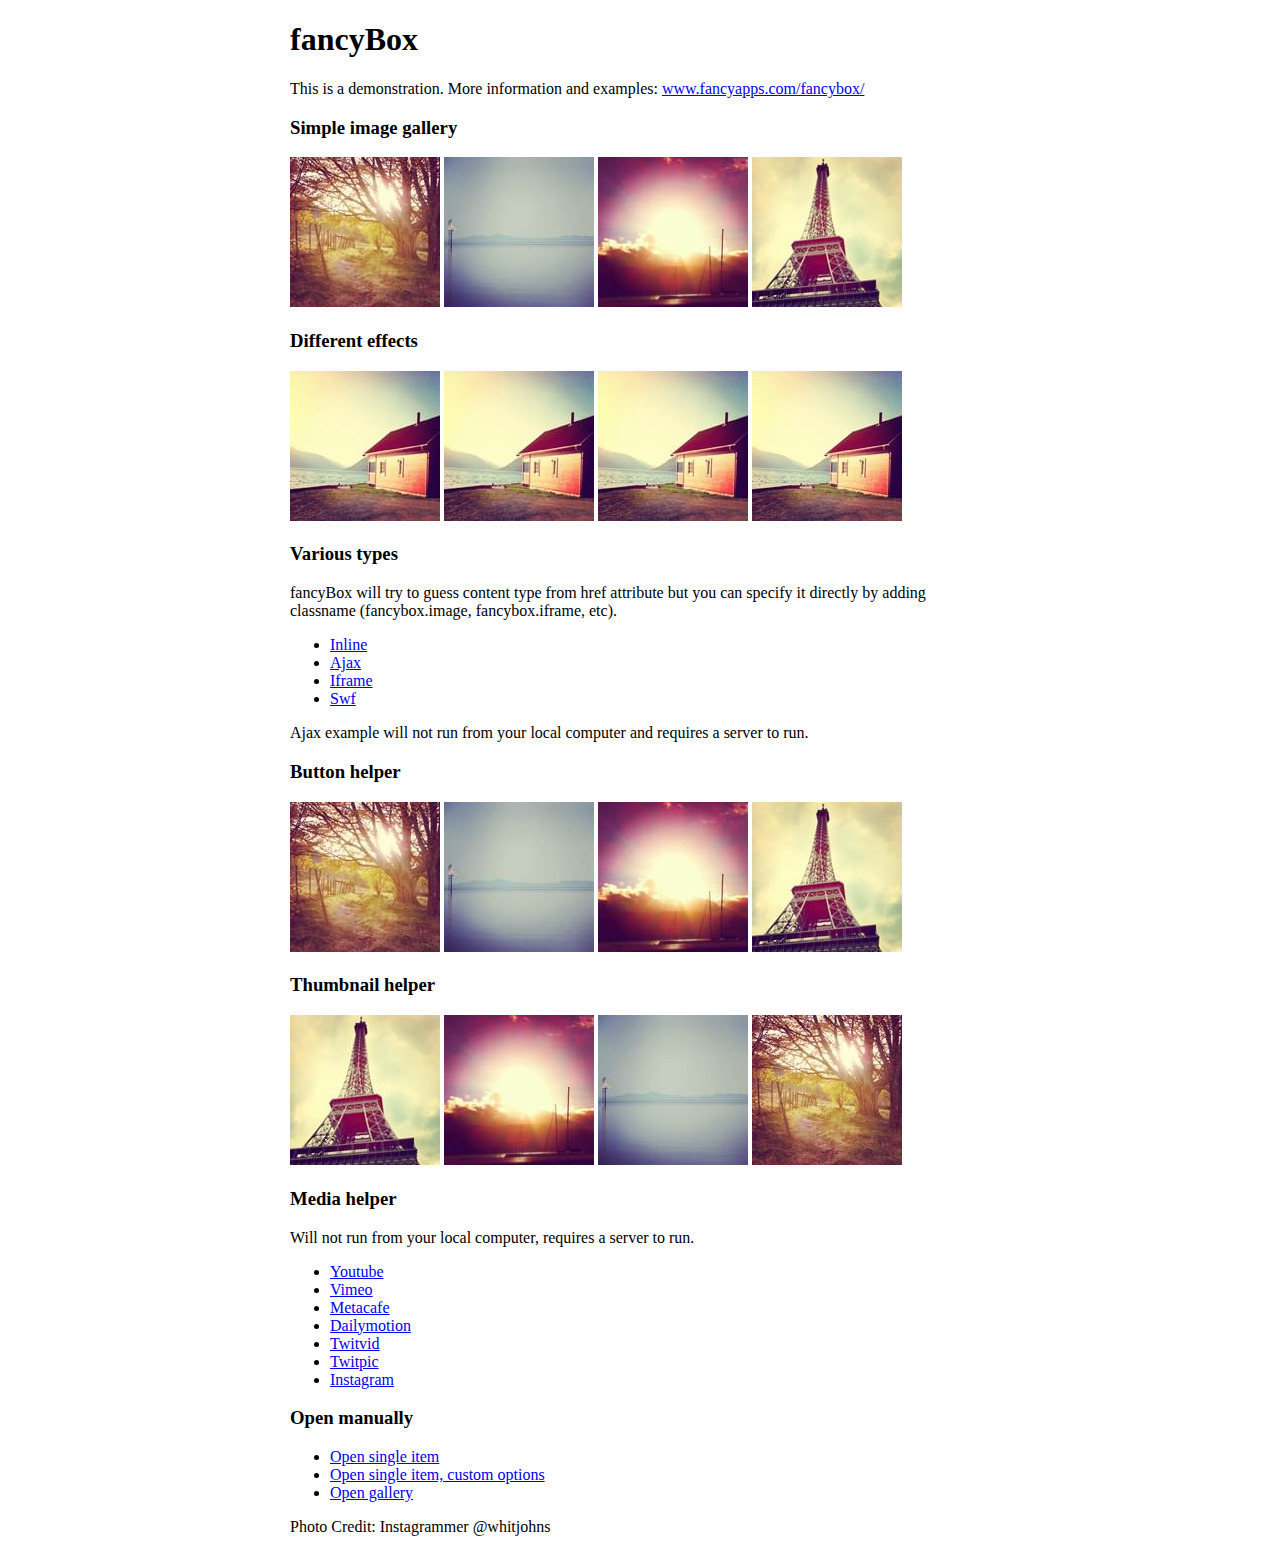
<file: _fancybox/demo/index.html>
<!DOCTYPE html>
<html>
<head>
	<title>fancyBox - Fancy jQuery Lightbox Alternative | Demonstration</title>
	<meta http-equiv="Content-Type" content="text/html; charset=UTF-8" />

	<!-- Add jQuery library -->
	<script type="text/javascript" src="../lib/jquery-1.10.1.min.js"></script>

	<!-- Add mousewheel plugin (this is optional) -->
	<script type="text/javascript" src="../lib/jquery.mousewheel-3.0.6.pack.js"></script>

	<!-- Add fancyBox main JS and CSS files -->
	<script type="text/javascript" src="../source/jquery.fancybox.js?v=2.1.5"></script>
	<link rel="stylesheet" type="text/css" href="../source/jquery.fancybox.css?v=2.1.5" media="screen" />

	<!-- Add Button helper (this is optional) -->
	<link rel="stylesheet" type="text/css" href="../source/helpers/jquery.fancybox-buttons.css?v=1.0.5" />
	<script type="text/javascript" src="../source/helpers/jquery.fancybox-buttons.js?v=1.0.5"></script>

	<!-- Add Thumbnail helper (this is optional) -->
	<link rel="stylesheet" type="text/css" href="../source/helpers/jquery.fancybox-thumbs.css?v=1.0.7" />
	<script type="text/javascript" src="../source/helpers/jquery.fancybox-thumbs.js?v=1.0.7"></script>

	<!-- Add Media helper (this is optional) -->
	<script type="text/javascript" src="../source/helpers/jquery.fancybox-media.js?v=1.0.6"></script>

	<script type="text/javascript">
		$(document).ready(function() {
			/*
			 *  Simple image gallery. Uses default settings
			 */

			$('.fancybox').fancybox();

			/*
			 *  Different effects
			 */

			// Change title type, overlay closing speed
			$(".fancybox-effects-a").fancybox({
				helpers: {
					title : {
						type : 'outside'
					},
					overlay : {
						speedOut : 0
					}
				}
			});

			// Disable opening and closing animations, change title type
			$(".fancybox-effects-b").fancybox({
				openEffect  : 'none',
				closeEffect	: 'none',

				helpers : {
					title : {
						type : 'over'
					}
				}
			});

			// Set custom style, close if clicked, change title type and overlay color
			$(".fancybox-effects-c").fancybox({
				wrapCSS    : 'fancybox-custom',
				closeClick : true,

				openEffect : 'none',

				helpers : {
					title : {
						type : 'inside'
					},
					overlay : {
						css : {
							'background' : 'rgba(238,238,238,0.85)'
						}
					}
				}
			});

			// Remove padding, set opening and closing animations, close if clicked and disable overlay
			$(".fancybox-effects-d").fancybox({
				padding: 0,

				openEffect : 'elastic',
				openSpeed  : 150,

				closeEffect : 'elastic',
				closeSpeed  : 150,

				closeClick : true,

				helpers : {
					overlay : null
				}
			});

			/*
			 *  Button helper. Disable animations, hide close button, change title type and content
			 */

			$('.fancybox-buttons').fancybox({
				openEffect  : 'none',
				closeEffect : 'none',

				prevEffect : 'none',
				nextEffect : 'none',

				closeBtn  : false,

				helpers : {
					title : {
						type : 'inside'
					},
					buttons	: {}
				},

				afterLoad : function() {
					this.title = 'Image ' + (this.index + 1) + ' of ' + this.group.length + (this.title ? ' - ' + this.title : '');
				}
			});


			/*
			 *  Thumbnail helper. Disable animations, hide close button, arrows and slide to next gallery item if clicked
			 */

			$('.fancybox-thumbs').fancybox({
				prevEffect : 'none',
				nextEffect : 'none',

				closeBtn  : false,
				arrows    : false,
				nextClick : true,

				helpers : {
					thumbs : {
						width  : 50,
						height : 50
					}
				}
			});

			/*
			 *  Media helper. Group items, disable animations, hide arrows, enable media and button helpers.
			*/
			$('.fancybox-media')
				.attr('rel', 'media-gallery')
				.fancybox({
					openEffect : 'none',
					closeEffect : 'none',
					prevEffect : 'none',
					nextEffect : 'none',

					arrows : false,
					helpers : {
						media : {},
						buttons : {}
					}
				});

			/*
			 *  Open manually
			 */

			$("#fancybox-manual-a").click(function() {
				$.fancybox.open('1_b.jpg');
			});

			$("#fancybox-manual-b").click(function() {
				$.fancybox.open({
					href : 'iframe.html',
					type : 'iframe',
					padding : 5
				});
			});

			$("#fancybox-manual-c").click(function() {
				$.fancybox.open([
					{
						href : '1_b.jpg',
						title : 'My title'
					}, {
						href : '2_b.jpg',
						title : '2nd title'
					}, {
						href : '3_b.jpg'
					}
				], {
					helpers : {
						thumbs : {
							width: 75,
							height: 50
						}
					}
				});
			});


		});
	</script>
	<style type="text/css">
		.fancybox-custom .fancybox-skin {
			box-shadow: 0 0 50px #222;
		}

		body {
			max-width: 700px;
			margin: 0 auto;
		}
	</style>
</head>
<body>
	<h1>fancyBox</h1>

	<p>This is a demonstration. More information and examples: <a href="http://fancyapps.com/fancybox/">www.fancyapps.com/fancybox/</a></p>

	<h3>Simple image gallery</h3>
	<p>
		<a class="fancybox" href="1_b.jpg" data-fancybox-group="gallery" title="Lorem ipsum dolor sit amet"><img src="1_s.jpg" alt="" /></a>

		<a class="fancybox" href="2_b.jpg" data-fancybox-group="gallery" title="Etiam quis mi eu elit temp"><img src="2_s.jpg" alt="" /></a>

		<a class="fancybox" href="3_b.jpg" data-fancybox-group="gallery" title="Cras neque mi, semper leon"><img src="3_s.jpg" alt="" /></a>

		<a class="fancybox" href="4_b.jpg" data-fancybox-group="gallery" title="Sed vel sapien vel sem uno"><img src="4_s.jpg" alt="" /></a>
	</p>

	<h3>Different effects</h3>
	<p>
		<a class="fancybox-effects-a" href="5_b.jpg" title="Lorem ipsum dolor sit amet, consectetur adipiscing elit"><img src="5_s.jpg" alt="" /></a>

		<a class="fancybox-effects-b" href="5_b.jpg" title="Lorem ipsum dolor sit amet, consectetur adipiscing elit"><img src="5_s.jpg" alt="" /></a>

		<a class="fancybox-effects-c" href="5_b.jpg" title="Lorem ipsum dolor sit amet, consectetur adipiscing elit"><img src="5_s.jpg" alt="" /></a>

		<a class="fancybox-effects-d" href="5_b.jpg" title="Lorem ipsum dolor sit amet, consectetur adipiscing elit"><img src="5_s.jpg" alt="" /></a>
	</p>

	<h3>Various types</h3>
	<p>
		fancyBox will try to guess content type from href attribute but you can specify it directly by adding classname (fancybox.image, fancybox.iframe, etc).
	</p>
	<ul>
		<li><a class="fancybox" href="#inline1" title="Lorem ipsum dolor sit amet">Inline</a></li>
		<li><a class="fancybox fancybox.ajax" href="ajax.txt">Ajax</a></li>
		<li><a class="fancybox fancybox.iframe" href="iframe.html">Iframe</a></li>
		<li><a class="fancybox" href="http://www.adobe.com/jp/events/cs3_web_edition_tour/swfs/perform.swf">Swf</a></li>
	</ul>

	<div id="inline1" style="width:400px;display: none;">
		<h3>Etiam quis mi eu elit</h3>
		<p>
			Lorem ipsum dolor sit amet, consectetur adipiscing elit. Etiam quis mi eu elit tempor facilisis id et neque. Nulla sit amet sem sapien. Vestibulum imperdiet porta ante ac ornare. Nulla et lorem eu nibh adipiscing ultricies nec at lacus. Cras laoreet ultricies sem, at blandit mi eleifend aliquam. Nunc enim ipsum, vehicula non pretium varius, cursus ac tortor. Vivamus fringilla congue laoreet. Quisque ultrices sodales orci, quis rhoncus justo auctor in. Phasellus dui eros, bibendum eu feugiat ornare, faucibus eu mi. Nunc aliquet tempus sem, id aliquam diam varius ac. Maecenas nisl nunc, molestie vitae eleifend vel, iaculis sed magna. Aenean tempus lacus vitae orci posuere porttitor eget non felis. Donec lectus elit, aliquam nec eleifend sit amet, vestibulum sed nunc.
		</p>
	</div>

	<p>
		Ajax example will not run from your local computer and requires a server to run.
	</p>

	<h3>Button helper</h3>
	<p>
		<a class="fancybox-buttons" data-fancybox-group="button" href="1_b.jpg"><img src="1_s.jpg" alt="" /></a>

		<a class="fancybox-buttons" data-fancybox-group="button" href="2_b.jpg"><img src="2_s.jpg" alt="" /></a>

		<a class="fancybox-buttons" data-fancybox-group="button" href="3_b.jpg"><img src="3_s.jpg" alt="" /></a>

		<a class="fancybox-buttons" data-fancybox-group="button" href="4_b.jpg"><img src="4_s.jpg" alt="" /></a>
	</p>

	<h3>Thumbnail helper</h3>
	<p>
		<a class="fancybox-thumbs" data-fancybox-group="thumb" href="4_b.jpg"><img src="4_s.jpg" alt="" /></a>

		<a class="fancybox-thumbs" data-fancybox-group="thumb" href="3_b.jpg"><img src="3_s.jpg" alt="" /></a>

		<a class="fancybox-thumbs" data-fancybox-group="thumb" href="2_b.jpg"><img src="2_s.jpg" alt="" /></a>

		<a class="fancybox-thumbs" data-fancybox-group="thumb" href="1_b.jpg"><img src="1_s.jpg" alt="" /></a>
	</p>

	<h3>Media helper</h3>
	<p>
		Will not run from your local computer, requires a server to run.
	</p>

	<ul>
		<li><a class="fancybox-media" href="http://www.youtube.com/watch?v=opj24KnzrWo">Youtube</a></li>
		<li><a class="fancybox-media" href="http://vimeo.com/47480346">Vimeo</a></li>
		<li><a class="fancybox-media" href="http://www.metacafe.com/watch/7635964/">Metacafe</a></li>
		<li><a class="fancybox-media" href="http://www.dailymotion.com/video/xoeylt_electric-guest-this-head-i-hold_music">Dailymotion</a></li>
		<li><a class="fancybox-media" href="http://twitvid.com/QY7MD">Twitvid</a></li>
		<li><a class="fancybox-media" href="http://twitpic.com/7p93st">Twitpic</a></li>
		<li><a class="fancybox-media" href="http://instagr.am/p/IejkuUGxQn">Instagram</a></li>
	</ul>

	<h3>Open manually</h3>
	<ul>
		<li><a id="fancybox-manual-a" href="javascript:;">Open single item</a></li>
		<li><a id="fancybox-manual-b" href="javascript:;">Open single item, custom options</a></li>
		<li><a id="fancybox-manual-c" href="javascript:;">Open gallery</a></li>
	</ul>

	<p>
		Photo Credit: Instagrammer @whitjohns
	</p>
</body>
</html>
</file>
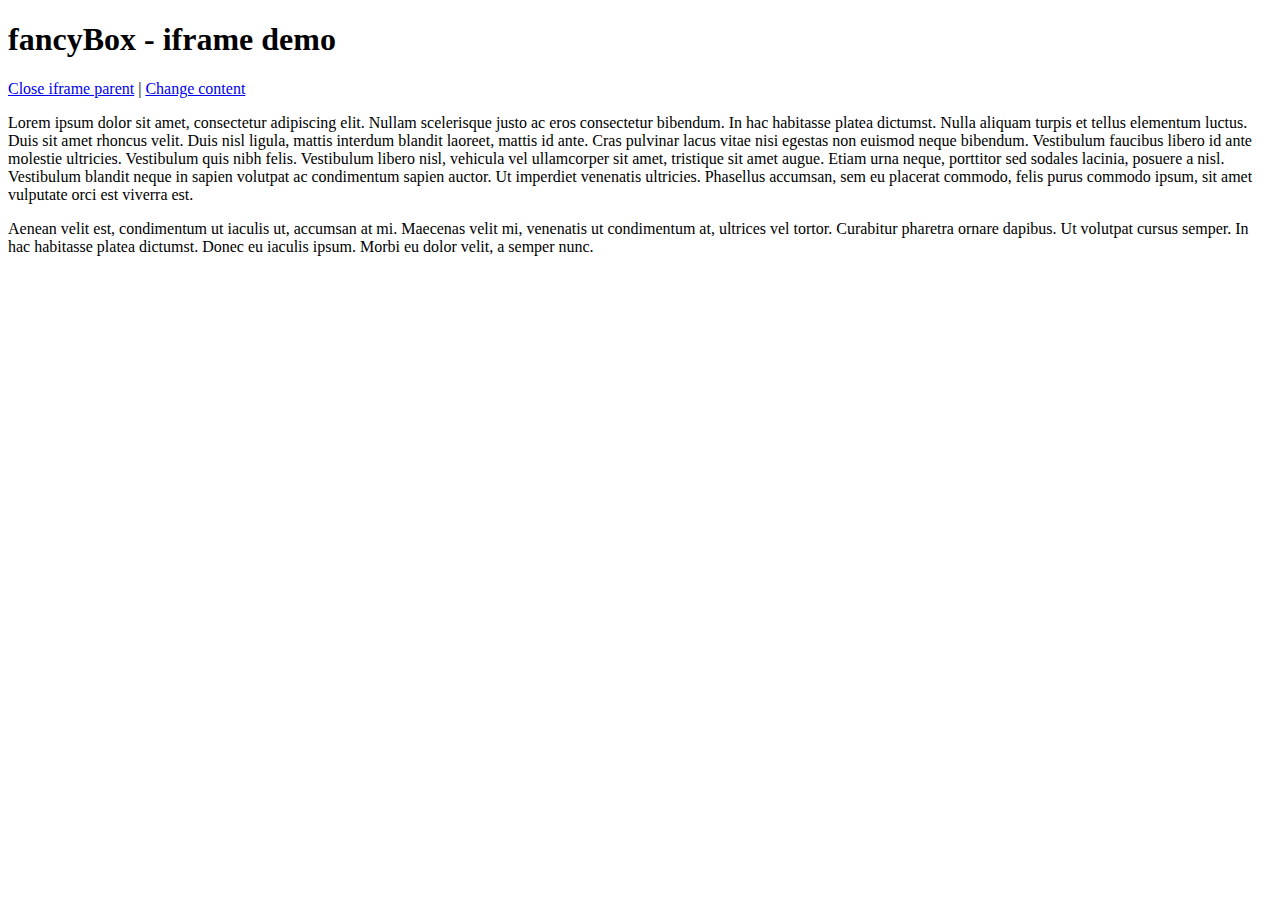
<file: _fancybox/demo/iframe.html>
<!DOCTYPE html>
<html>
<head>
	<title>fancyBox - iframe demo</title>
	<meta http-equiv="Content-Type" content="text/html; charset=UTF-8" />
</head>
<body>
	<h1>fancyBox - iframe demo</h1>

	<p>
		<a href="javascript:parent.jQuery.fancybox.close();">Close iframe parent</a>

		|

		<a href="javascript:parent.jQuery.fancybox.open({href : '1_b.jpg', title : 'My title'});">Change content</a>
	</p>

	<p>
		Lorem ipsum dolor sit amet, consectetur adipiscing elit. Nullam scelerisque justo ac eros consectetur bibendum. In hac habitasse platea dictumst. Nulla aliquam turpis et tellus elementum luctus. Duis sit amet rhoncus velit. Duis nisl ligula, mattis interdum blandit laoreet, mattis id ante. Cras pulvinar lacus vitae nisi egestas non euismod neque bibendum. Vestibulum faucibus libero id ante molestie ultricies. Vestibulum quis nibh felis. Vestibulum libero nisl, vehicula vel ullamcorper sit amet, tristique sit amet augue. Etiam urna neque, porttitor sed sodales lacinia, posuere a nisl. Vestibulum blandit neque in sapien volutpat ac condimentum sapien auctor. Ut imperdiet venenatis ultricies. Phasellus accumsan, sem eu placerat commodo, felis purus commodo ipsum, sit amet vulputate orci est viverra est.
	</p>

	<p>
		Aenean velit est, condimentum ut iaculis ut, accumsan at mi. Maecenas velit mi, venenatis ut condimentum at, ultrices vel tortor. Curabitur pharetra ornare dapibus. Ut volutpat cursus semper. In hac habitasse platea dictumst. Donec eu iaculis ipsum. Morbi eu dolor velit, a semper nunc.
	</p>
</body>
</html>
</file>
